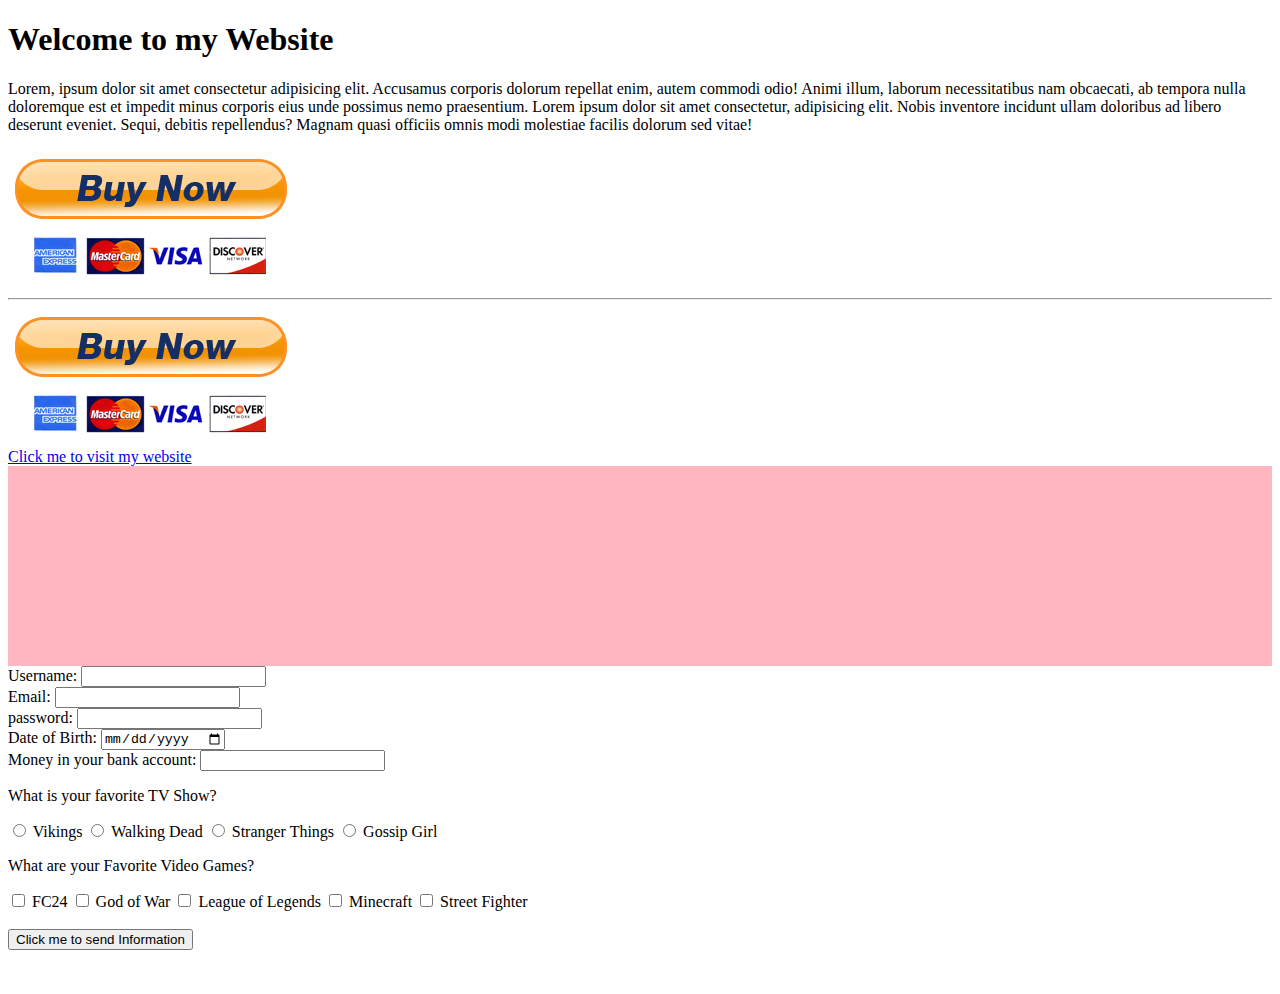
<file: Tronc Commun A/index.html>
<!DOCTYPE html>
<html lang="en">

<head>
    <meta charset="UTF-8">
    <meta name="viewport" content="width=device-width, initial-scale=1.0">
    <title>Simohamed's Website</title>
</head>

<body>
    <div>
        <h1>Welcome to my Website</h1>
        <p>Lorem, ipsum dolor sit amet consectetur adipisicing elit. Accusamus corporis dolorum repellat enim, autem
            commodi odio! Animi illum, laborum necessitatibus nam obcaecati, ab tempora nulla doloremque est et impedit minus corporis eius unde possimus nemo praesentium. Lorem ipsum dolor sit amet consectetur, adipisicing elit. Nobis inventore incidunt ullam doloribus ad libero deserunt eveniet. Sequi, debitis repellendus? Magnam quasi officiis omnis modi molestiae facilis dolorum sed vitae!
        </p>
    </div>
    <img src="./images/payme.png" alt="Paypakl">
    <hr>
    <img src="./images/payme.png" alt="Paypakl"> <br>
    <a href="http://google.com">Click me to visit my website</a>
    <div style="height: 200px; background-color: lightpink;"></div>
    <div>
        <form action="">
            <div>
                <label for="salah21">Username:</label>
                <input type="text" id="salah21" name="user">
            </div>
            <div>
                <label for="email">Email:</label>
                <input type="email" id="email" name="email">
            </div>
            <div>
                <label for="pass">password:</label>
                <input type="password" id="pass" name="pwd">
            </div>
            <div>
                <label for="dob">Date of Birth:</label>
                <input type="date" id="dob" name="date">
            </div>
            <div>
                <label for="cash">Money in your bank account:</label>
                <input type="number" id="cash" name="money">
            </div>
            

            <p>What is your favorite TV Show?</p>
            <input type="radio" id="vikings" name="tvshow">
            <label for="vikings">Vikings</label>
            <input type="radio" id="walking" name="tvshow">
            <label for="walking">Walking Dead</label>
            <input type="radio" id="stranger" name="tvshow">
            <label for="stranger">Stranger Things</label>
            <input type="radio" id="gossip" name="tvshow">
            <label for="gossip">Gossip Girl</label>

            <p>What are your Favorite Video Games?</p>
            <input type="checkbox" id="fc24" name="games">
            <label for="fc24">FC24</label>
            <input type="checkbox" id="gow" name="games">
            <label for="gow">God of War</label>
            <input type="checkbox" id="lol" name="games">
            <label for="lol">League of Legends</label>
            <input type="checkbox" id="mine" name="games">
            <label for="mine">Minecraft</label>
            <input type="checkbox" id="sf" name="games">
            <label for="sf">Street Fighter</label><br><br>
            <input type="submit" value="Click me to send Information">
        </form> <br><br>
    </div>

    <!-- Important things to keep in mind:
    - there two types of HTML elements: Block Elements vs Inline Elements:
     + Block Elmeents take 100% of the page width: div, h1, h2, h3 ..., h6, p, hr
     + Inline Elements take only the necessary space they need:  img, a, 
    -->

</body>

</html>
</file>
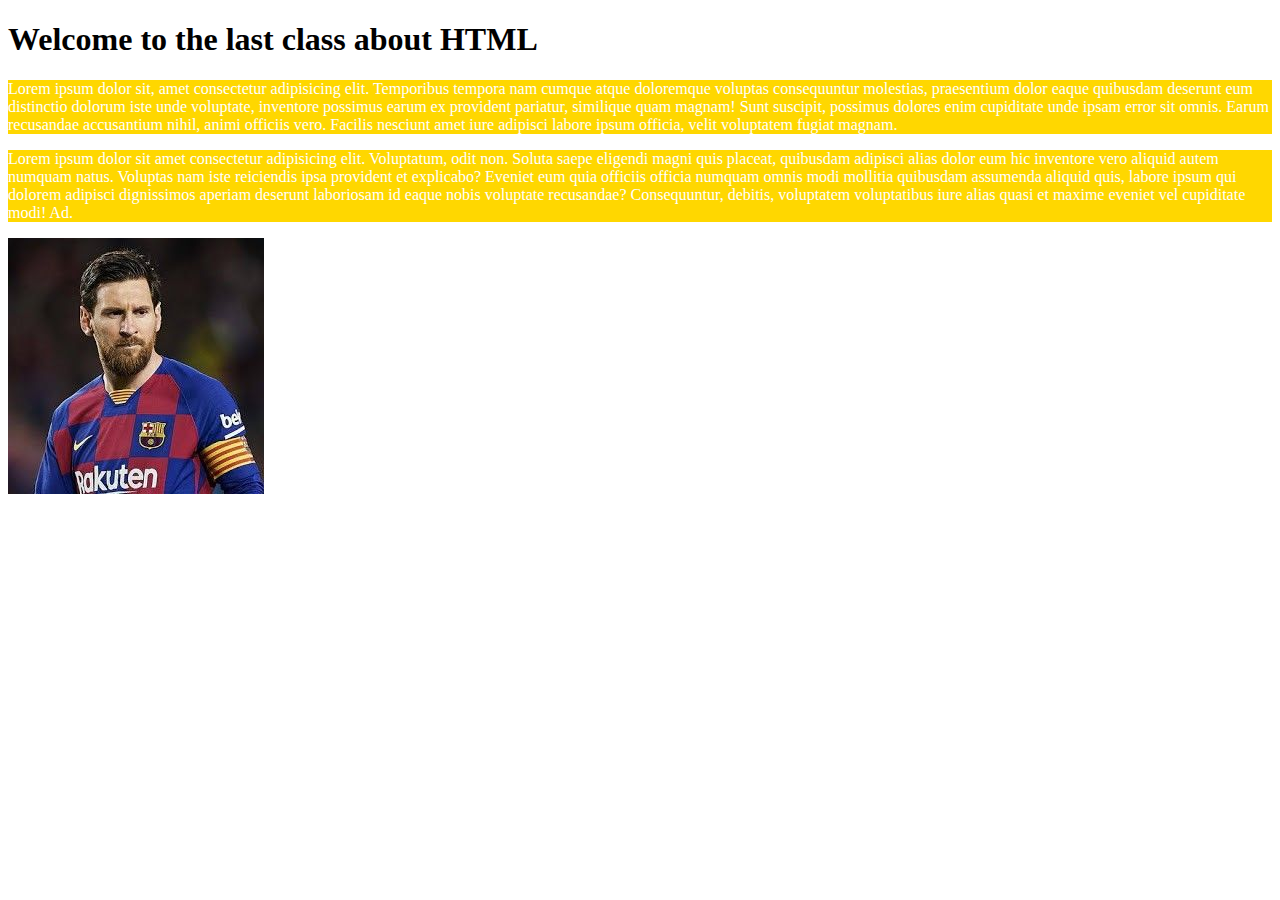
<file: Tronc Commun B/index.html>
<!DOCTYPE html>
<html lang="en">
<head>
    <meta charset="UTF-8">
    <meta name="viewport" content="width=device-width, initial-scale=1.0">
    <title>Last HTML Section</title>
    <link rel="stylesheet" href="style.css">
</head>
<body>
        <h1>Welcome to the last class about HTML</h1>
        <p>Lorem ipsum dolor sit, amet consectetur adipisicing elit. Temporibus tempora nam cumque atque doloremque voluptas consequuntur molestias, praesentium dolor eaque quibusdam deserunt eum distinctio dolorum iste unde voluptate, inventore possimus earum ex provident pariatur, similique quam magnam! Sunt suscipit, possimus dolores enim cupiditate unde ipsam error sit omnis. Earum recusandae accusantium nihil, animi officiis vero. Facilis nesciunt amet iure adipisci labore ipsum officia, velit voluptatem fugiat magnam.</p>
        <p>Lorem ipsum dolor sit amet consectetur adipisicing elit. Voluptatum, odit non. Soluta saepe eligendi magni quis placeat, quibusdam adipisci alias dolor eum hic inventore vero aliquid autem numquam natus. Voluptas nam iste reiciendis ipsa provident et explicabo? Eveniet eum quia officiis officia numquam omnis modi mollitia quibusdam assumenda aliquid quis, labore ipsum qui dolorem adipisci dignissimos aperiam deserunt laboriosam id eaque nobis voluptate recusandae? Consequuntur, debitis, voluptatem voluptatibus iure alias quasi et maxime eveniet vel cupiditate modi! Ad.</p>
        <header>
            <img src="images/messi.jpg" alt="messi's picture">
        </header>
        <!-- <img src="images/messi.jpg" alt="messi's picture"> -->

        <!-- What we have covered today:
        - Block Elements vs Inline Elements: 
        BE: div, p, br, hr
        IE: img, a, input, label

        - Semantic HTML:
        Similar to Div but adds more sense to the elements used: for example: header, aside, nav, footer, etc. -->
</body>
</html>
</file>
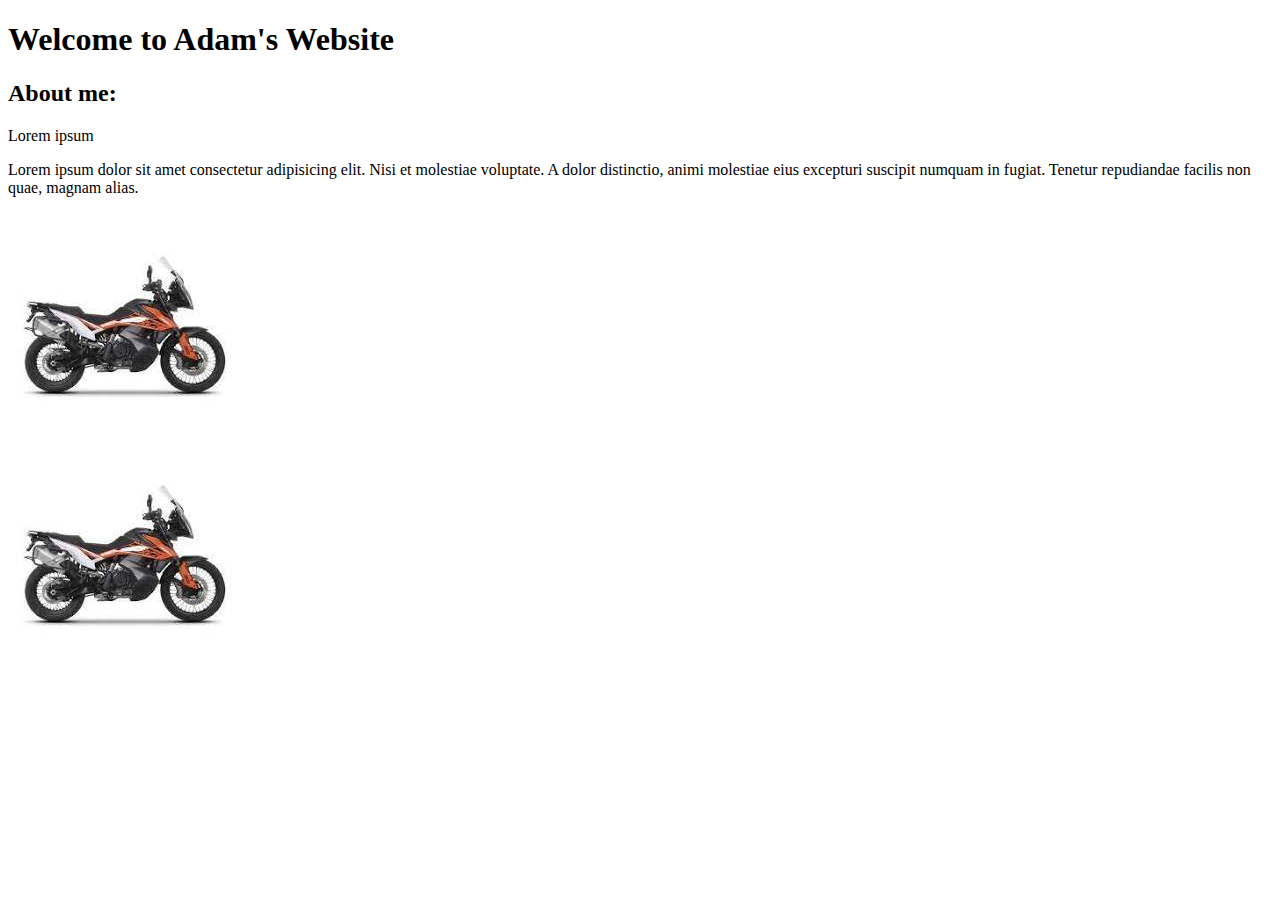
<file: Tronc Commun C/index.html>
<!DOCTYPE html>
<html lang="en">
<head>
    <meta charset="UTF-8">
    <meta name="viewport" content="width=device-width, initial-scale=1.0">
    <title>Welcome to Adam's</title>
</head>
<body>
    <h1>Welcome to Adam's Website</h1>
    <h2>About me:</h2>
    <p>Lorem ipsum </p>
    <p>Lorem ipsum dolor sit amet consectetur adipisicing elit. Nisi et molestiae voluptate. A dolor distinctio, animi molestiae eius excepturi suscipit numquam in fugiat. Tenetur repudiandae facilis non quae, magnam alias.</p>
    <div>
        <img src="images/ktm.jpeg" alt="KTM Image">
    </div>
    <img src="images/ktm.jpeg" alt="KTM Image">
    <!-- <a href="https://facebook.com" target="_blank">Visit my Website you awesome people</a> -->
    <!-- <form>
        <label for="mood1">How are you today Malak?</label>
        <input type="text" id="mood1" name="mood"> <br><br>
        <label for="age">How old are you Malak?</label>
        <input type="number" id="age" name="age"> <br><br>
        <label for="pass">Give me your password</label>
        <input type="password" id="pass" name="pass"> <br><br>
        
        <p>What is your favorite Tv Show?</p>
        <input type="radio" id="himym" name="himym">
        <label for="himym">How I met your mother</label> <br>
        <input type="radio" id="gg" name="himym">
        <label for="gg">Gossip Girls</label> <br>
        <input type="radio" id="wd" name="himym">
        <label for="wd">Walking Dead</label> <br>
        <input type="radio" id="bbt" name="himym">
        <label for="bbt">Big Bang Theory</label> <br>
        <hr>
        <p>What are your favorite Tv Shows?</p>
        <input type="checkbox" id="himym" name="himym">
        <label for="himym">How I met your mother</label> <br>
        <input type="checkbox" id="gg" name="himym">
        <label for="gg">Gossip Girls</label> <br>
        <input type="checkbox" id="wd" name="himym">
        <label for="wd">Walking Dead</label> <br>
        <input type="checkbox" id="bbt" name="himym">
        <label for="bbt">Big Bang Theory</label> <br> <br>

        <input type="submit" value="Send me your information">
    </form> -->
    
    <!-- For your revision
    - Elements that don't have a closing tag: br, img, input, hr
    - Input types: text ok, password ok, date, submit ok, email, number ok , button ok, radio , checkbox
    - There are two types of Elements:
     + Block Elements: h1, h2, h3 ..., h6, p, div,
     + Inline Elements: img
    -->

    
</body>
</html>
</file>
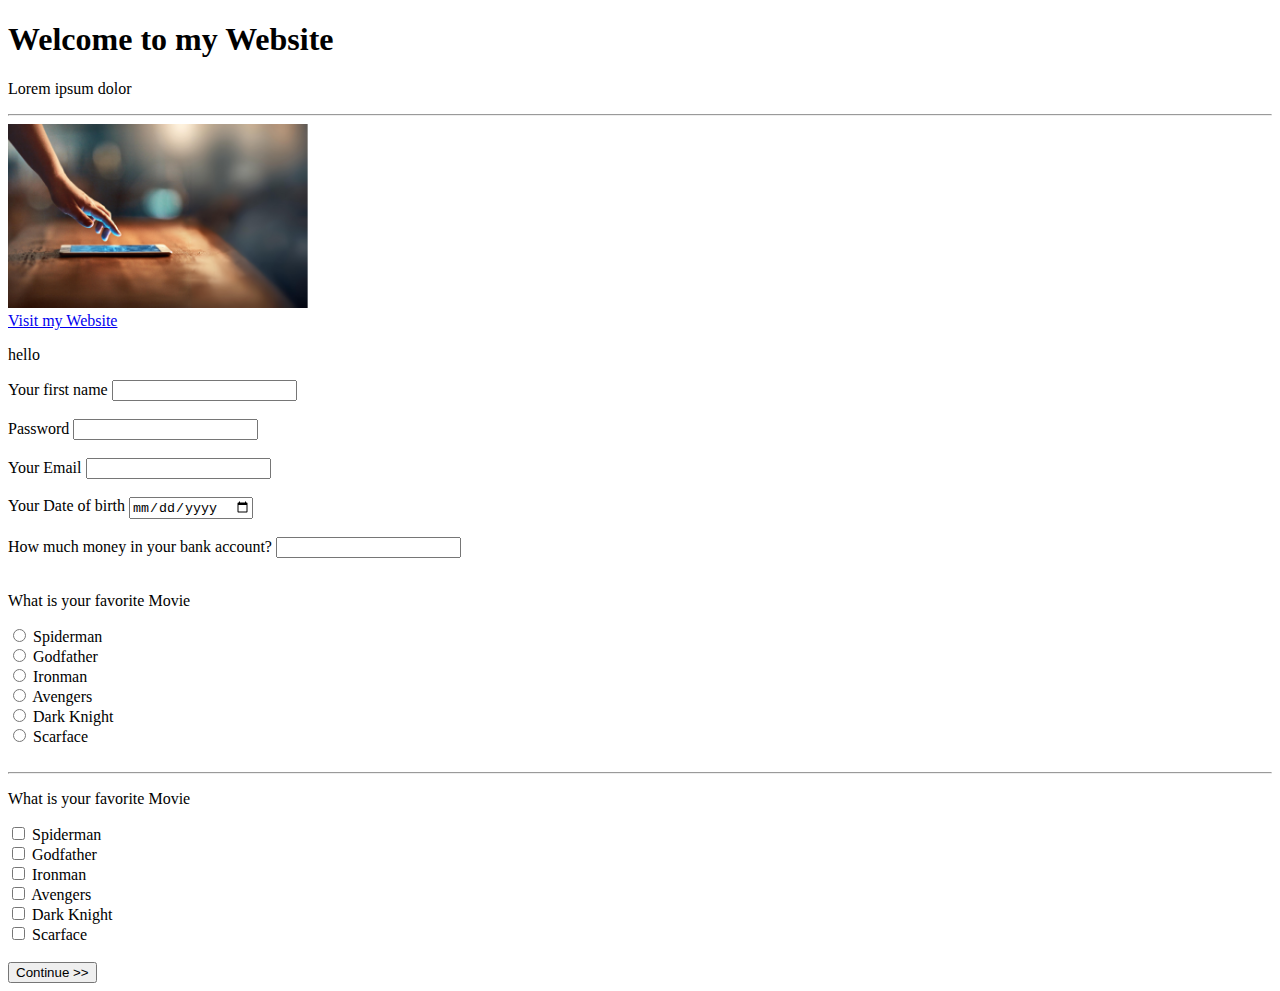
<file: Tronc Commun D/index.html>
<!DOCTYPE html>
<html lang="en">
<head>
    <meta charset="UTF-8">
    <meta name="viewport" content="width=device-width, initial-scale=1.0">
    <title>Rania's Website</title>
</head>
<body>
    <h1>Welcome to my Website</h1>
    <p>Lorem ipsum dolor
    </p>
    <hr>
    <img src="./images/bg1.png" alt="another image" width="300px">
    <br>
    <a href="https://google.com">Visit my Website</a>
    <p>hello</p>
    <!-- <img src="images/jordan.jpeg" alt="jordan picture"><br>
    <a href="https://google.com" target="_blank">Click here</a> -->
    <form>
        <label for="fname">Your first name</label>
        <input type="text" id="fname" name="firstname"><br><br>
        <label for="lname">Password</label>
        <input type="password" id="lname" name="lastname" required><br><br>
        <label for="email">Your Email</label>
        <input type="email" id="email" name="youremail" required><br><br>
        <label for="dob">Your Date of birth</label>
        <input type="date" id="dob" name="dob" required><br><br>
        <label for="money">How much money in your bank account?</label>
        <input type="email" id="money" name="money"> <br><br>
        <p>What is your favorite Movie</p>
        <input type="radio" id="spider" name="movie">
        <label for="spider">Spiderman</label> <br>
        <input type="radio" id="godf" name="movie">
        <label for="godf">Godfather</label> <br>
        <input type="radio" id="iron" name="movie">
        <label for="iron">Ironman</label> <br>
        <input type="radio" id="aveng" name="movie">
        <label for="aveng">Avengers</label> <br>
        <input type="radio" id="knight" name="movie">
        <label for="knight">Dark Knight</label> <br>
        <input type="radio" id="scar" name="movie">
        <label for="scar">Scarface</label> <br> <br>
        <hr>
        <p>What is your favorite Movie</p>
        <input type="checkbox" id="spider" name="movie">
        <label for="spider">Spiderman</label> <br>
        <input type="checkbox" id="godf" name="movie">
        <label for="godf">Godfather</label> <br>
        <input type="checkbox" id="iron" name="movie">
        <label for="iron">Ironman</label> <br>
        <input type="checkbox" id="aveng" name="movie">
        <label for="aveng">Avengers</label> <br>
        <input type="checkbox" id="knight" name="movie">
        <label for="knight">Dark Knight</label> <br>
        <input type="checkbox" id="scar" name="movie">
        <label for="scar">Scarface</label> <br> <br>
        <input type="submit" value="Continue >>">
    </form>

    <!-- For your revision:
    - Elements with no closing tags: img, br, input, hr 
    - Input types: text, password, email, date, number, submit, radio, checkbox , button
    - Very important: in radio and checkbox, we need to have the same name across all inputs
    - Block Elements vs Inline Element:
     + Block Elements: h1, h2, h3 ...., h6 , p, hr, 
     + inline Elements: img, a, br
     + br is an exceptional tag that is invisible but still takes full width.

     Still need to cover DIV together
    -->

</body>
</html>
</file>
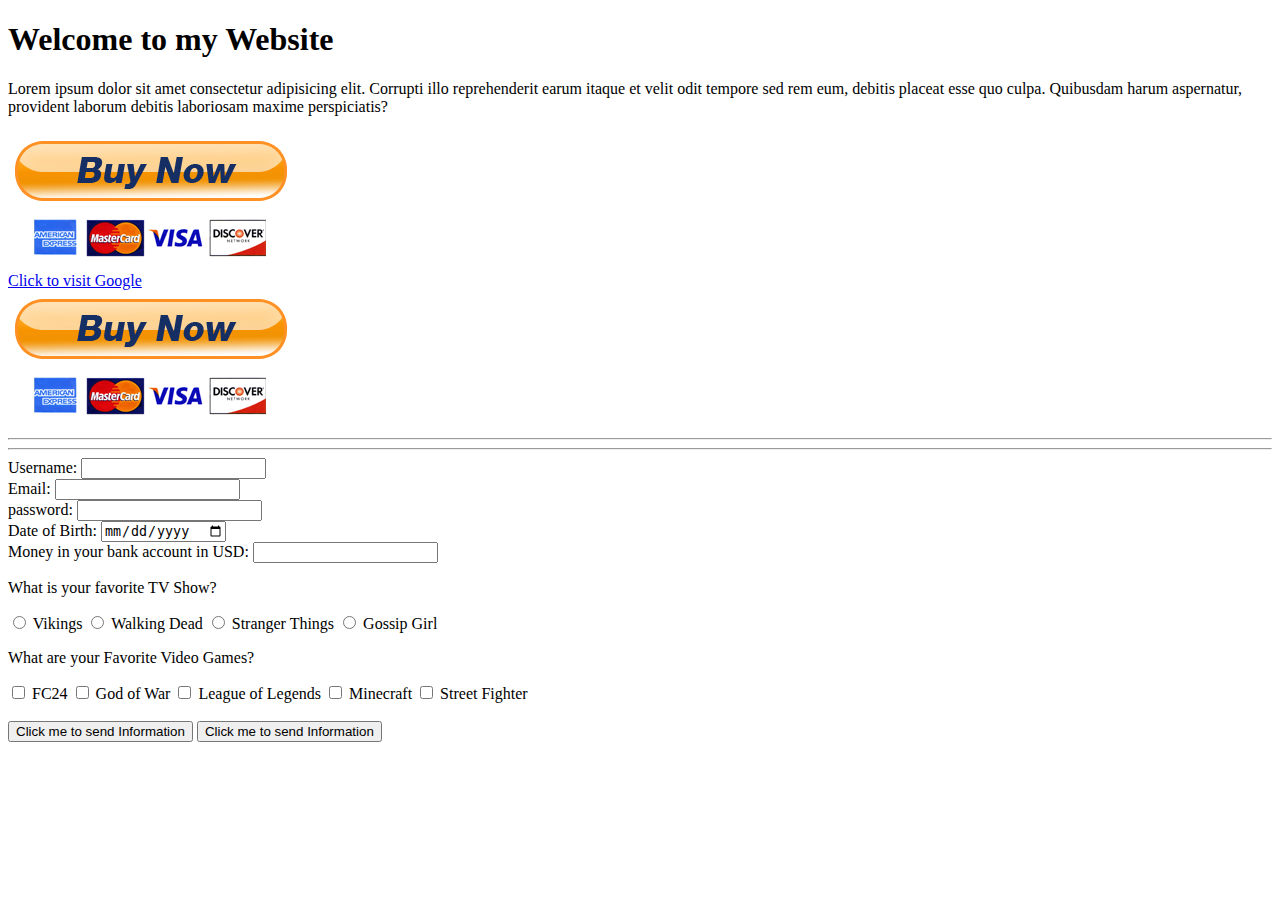
<file: Tronc Commun E/index.html>
<!DOCTYPE html>
<html lang="en">

<head>
    <meta charset="UTF-8">
    <meta name="viewport" content="width=device-width, initial-scale=1.0">
    <title>Lina Website</title>
</head>

<body>
    <h1>Welcome to my Website</h1>
    <p>Lorem ipsum dolor sit amet consectetur adipisicing elit. Corrupti illo reprehenderit earum itaque et velit odit
        tempore sed rem eum, debitis placeat esse quo culpa. Quibusdam harum aspernatur, provident laborum debitis
        laboriosam maxime perspiciatis?</p>
    <div>
        <img src="./images/payme.png" alt="">
    </div>
    <div>
        <a href="https://google.com">Click to visit Google</a>
    </div>
    <img src="./images/payme.png" alt="">
    <hr>
    <hr>
    <form action="">
        <div>
            <label for="salah21">Username:</label>
            <input type="text" id="salah21" name="user">
        </div>
        <div>
            <label for="email">Email:</label>
            <input type="email" id="email" name="email">
        </div>
        <div>
            <label for="pass">password:</label>
            <input type="password" id="pass" name="pwd">
        </div>
        
        <div>
            <label for="dob">Date of Birth:</label>
            <input type="date" id="dob" name="date">
        </div>
        <div>
            <label for="cash">Money in your bank account in USD:</label>
            <input type="number" id="cash" name="money">
        </div>
        

        <p>What is your favorite TV Show?</p>
        <input type="radio" id="vikings" name="tvshow">
        <label for="vikings">Vikings</label>
        <input type="radio" id="walking" name="tvshow">
        <label for="walking">Walking Dead</label>
        <input type="radio" id="stranger" name="tvshow">
        <label for="stranger">Stranger Things</label>
        <input type="radio" id="gossip" name="tvshow">
        <label for="gossip">Gossip Girl</label>

        <p>What are your Favorite Video Games?</p>
        <input type="checkbox" id="fc24" name="games">
        <label for="fc24">FC24</label>
        <input type="checkbox" id="gow" name="games">
        <label for="gow">God of War</label>
        <input type="checkbox" id="lol" name="games">
        <label for="lol">League of Legends</label>
        <input type="checkbox" id="mine" name="games">
        <label for="mine">Minecraft</label>
        <input type="checkbox" id="sf" name="games">
        <label for="sf">Street Fighter</label><br><br>
        <input type="submit" value="Click me to send Information">
        <input type="button" value="Click me to send Information">
    </form> <br><br>
    <!-- 
    Things important to keep in mind for 14/12/23's Lecture:
    There are two type of Elements: Block vs Inline:
        + Block Elements take 100% of the window's width: h1, h2, h3...h6, p, hr, div
        + Inline Elements take the space needed only: img, a, input, label, br
    Types of Inputs: text, password, email, number, date, submit, radio, checkbox, button
    
    -->
</body>

</html>
</file>
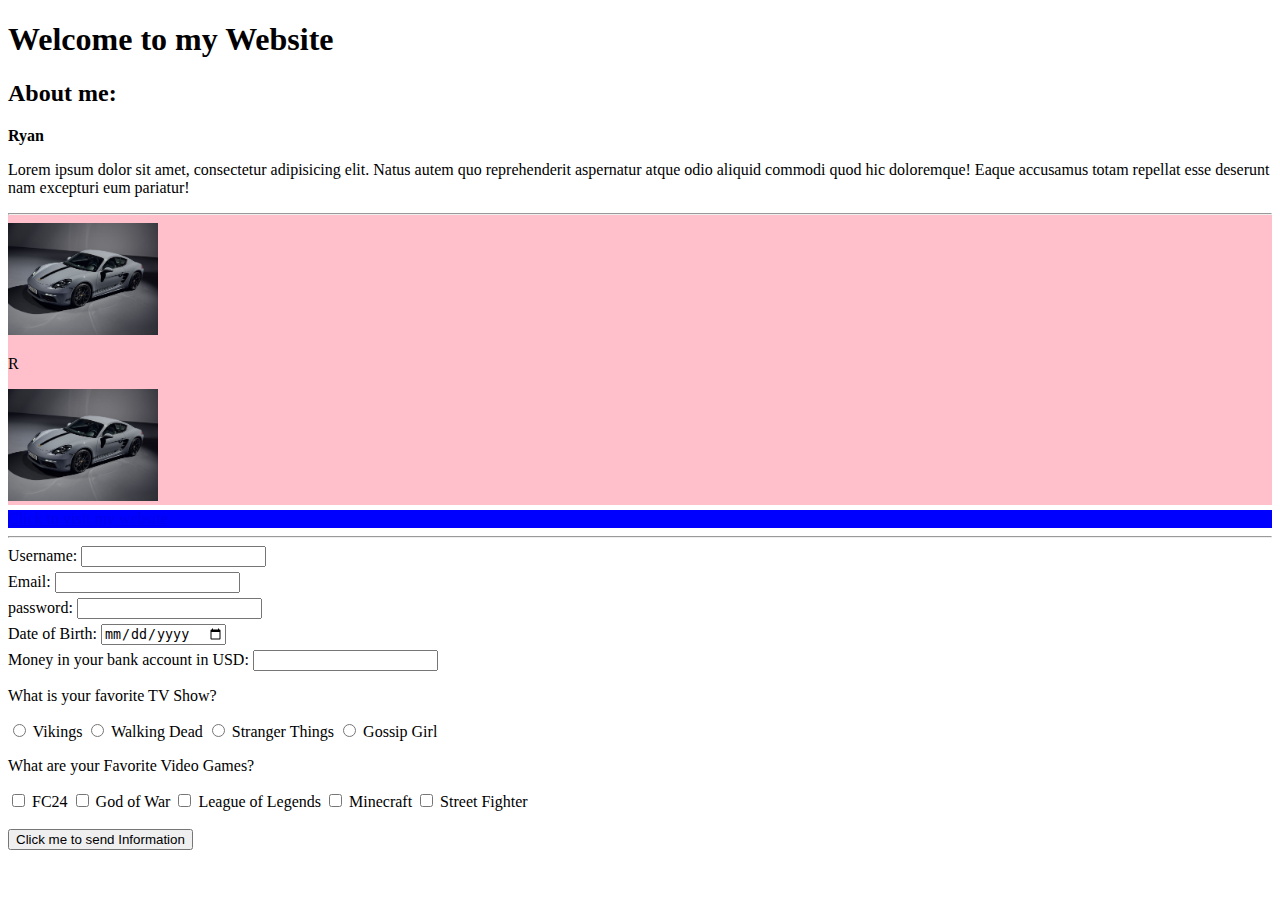
<file: Tronc Commun F/index.html>
<!DOCTYPE html>
<html>
<head>
    <meta charset="UTF-8">
    <meta name="viewport" content="width=device-width, initial-scale=1.0">
    <title>Mohamed Ali's Website</title>
    <style>
        div{ margin-bottom: 5px;}
    </style>
</head>
<body>
    <h1>Welcome to my Website</h1>
    <h2>About me:</h2>
    <b>Ryan</b>
    <p>Lorem ipsum dolor sit amet, consectetur adipisicing elit. Natus autem quo reprehenderit aspernatur atque odio aliquid commodi quod hic doloremque! Eaque accusamus totam repellat esse deserunt nam excepturi eum pariatur!</p>
    <div style="background-color: pink;">
        <hr>
        <img src="./images/porsche-image.jpg" alt="" width="150px">
        <p>R</p>
        <img src="./images/porsche-image.jpg" alt="" width="150px">
    </div> 
    <div style="background-color: blue;">
        <a href="https://google.com">Click to visit my website</a>
    </div>
    <hr>


    <!-- 
        Important things to keep in mind:
        - 4 Tags that we open and never close: br, hr, img, input
        - Types of inputs covered in this class: text, email, password, number, date, radio, checkbox
        - There are two types of Elements: Block vs Inline
            + Block Elements take 100% of the page width: h1, h2, h3, ...h6, p, hr, div
            + Inline Elements occupy only the space needed: img, a (anchor tag), input, label, br
    -->



    <!-- In Radio, always have the same value in name otherwise it will not work -->
    <form action="">
        <div>
            <label for="un">Username:</label>
            <input type="text" id="un" name="user">
        </div>
        <div>
            <label for="email">Email:</label>
            <input type="email" id="email" name="email">
        </div>
        <div>
            <label for="pass">password:</label>
            <input type="password" id="pass" name="pwd">
        </div>
        <div>
            <label for="dob">Date of Birth:</label>
            <input type="date" id="dob" name="date">
        </div>
        <div>
            <label for="cash">Money in your bank account in USD:</label>
            <input type="number" id="cash" name="money">
        </div>
        
        
        

        <p>What is your favorite TV Show?</p>
        <input type="radio" id="vikings" name="122">
        <label for="vikings">Vikings</label>
        <input type="radio" id="walking" name="122">
        <label for="walking">Walking Dead</label>
        <input type="radio" id="stranger" name="122">
        <label for="stranger">Stranger Things</label>
        <input type="radio" id="gossip" name="122">
        <label for="gossip">Gossip Girl</label>

        <p>What are your Favorite Video Games?</p>
        <input type="checkbox" id="fc24" name="games">
        <label for="fc24">FC24</label>
        <input type="checkbox" id="gow" name="games">
        <label for="gow">God of War</label>
        <input type="checkbox" id="lol" name="games">
        <label for="lol">League of Legends</label>
        <input type="checkbox" id="mine" name="games">
        <label for="mine">Minecraft</label>
        <input type="checkbox" id="sf" name="games">
        <label for="sf">Street Fighter</label><br><br>

        <!-- Two type of buttons possible: type =submit and type equals button. But in this class always use type submit -->
        
        <input type="submit" value="Click me to send Information">
    </form>
    
</body>
</html>
</file>
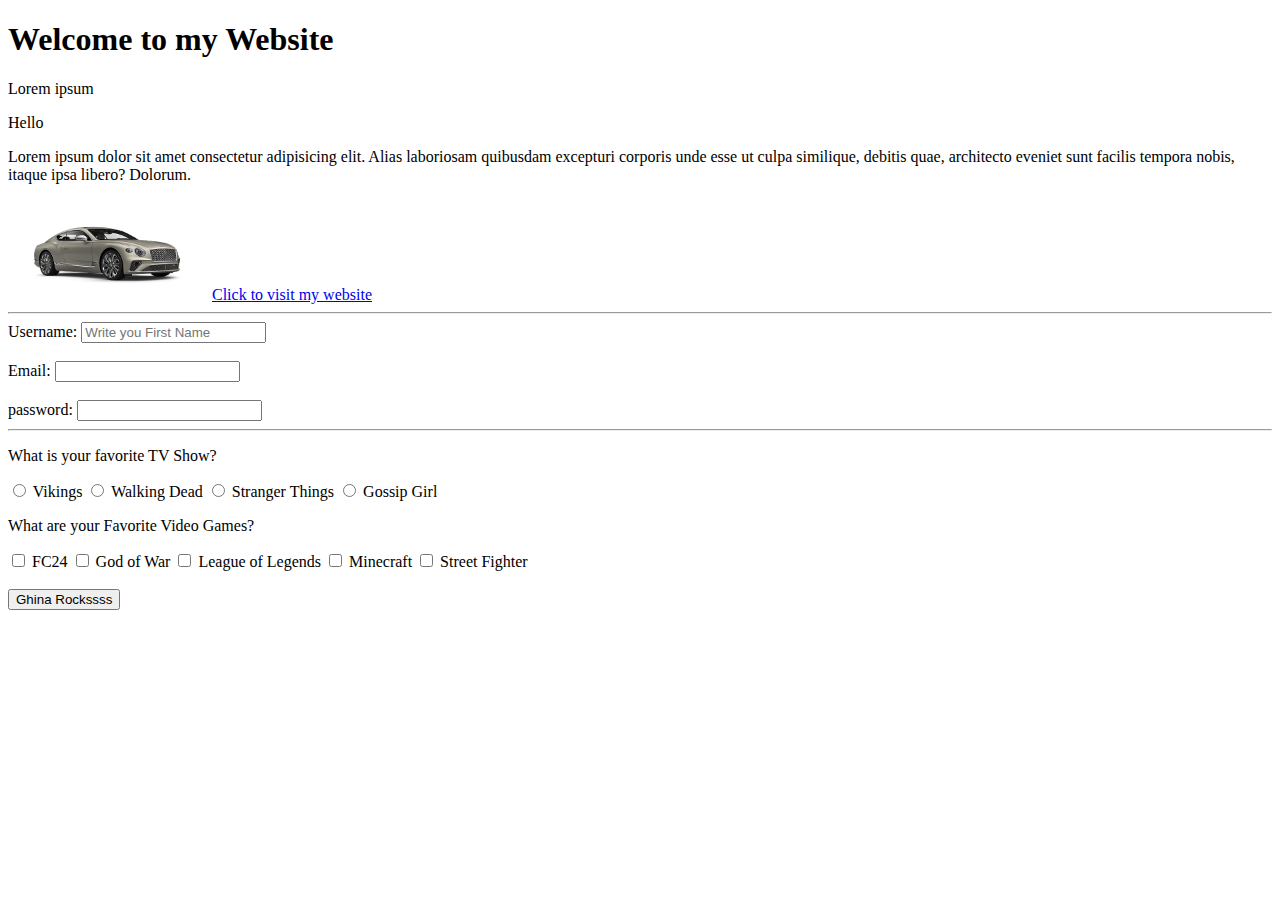
<file: Tronc Commun H/index.html>
<!DOCTYPE html>
<html lang="en">
<head>
    <meta charset="UTF-8">
    <meta name="viewport" content="width=device-width, initial-scale=1.0">
    <title>Adam's Website</title>
</head>
<body>
    <h1>Welcome to my Website</h1>
    <p>Lorem ipsum</p>
    <p>Hello</p>
    <p>Lorem ipsum dolor sit amet consectetur adipisicing elit. Alias laboriosam quibusdam excepturi corporis unde esse ut culpa similique, debitis quae, architecto eveniet sunt facilis tempora nobis, itaque ipsa libero? Dolorum.</p>
    
    <div>
        <img src="./images/bentley.png" alt="" width="200px">
        <a href="http://google.com">Click to visit my website</a>
    </div>


    <!-- 4 types of tag names that we open and never close: br hr img & input -->
   
    <!-- <a href="https://google.com"><img src="images/bentley.png" alt="bentley image" width="300"></a> -->
    <form action="">
        <!-- To add a mandatory field, you need to add the attribute required as shown below -->
        <hr>
        <div>
            <label for="rabia">Username:</label>
            <input type="text" id="rabia" name="user" placeholder="Write you First Name" required>
        </div>
        <br>
        <div>
            <label for="email">Email:</label>
            <input type="email" id="email" name="email">
        </div>
        <br>
        <div>
            <label for="pass">password:</label>
            <input type="password" id="pass" name="pwd">
        </div>
        
        <hr>

        <!-- IT VERY IMPORTANT TO KEEP IN MIND THAT IN RADIO, IF YOU WANT TO HAVE ONE SINGLE OPTION, YOU NEED TO SPECIFY THE SAME NAME IN EVERY RADIO OPTION -->
        <p>What is your favorite TV Show?</p>
        <input type="radio" id="vikings" name="tvshow">
        <label for="vikings">Vikings</label>
        <input type="radio" id="walking" name="tvshow">
        <label for="walking">Walking Dead</label>
        <input type="radio" id="stranger" name="tvshow">
        <label for="stranger">Stranger Things</label>
        <input type="radio" id="gossip" name="tvshow">
        <label for="gossip">Gossip Girl</label>

        <p>What are your Favorite Video Games?</p>
        <input type="checkbox" id="fc24" name="games">
        <label for="fc24">FC24</label>
        <input type="checkbox" id="gow" name="games">
        <label for="gow">God of War</label>
        <input type="checkbox" id="lol" name="games">
        <label for="lol">League of Legends</label>
        <input type="checkbox" id="mine" name="games">
        <label for="mine">Minecraft</label>
        <input type="checkbox" id="sf" name="games">
        <label for="sf">Street Fighter</label><br><br>
        
        <input type="submit" value="Ghina Rockssss">

        <!--
            - Elements that we open but don't close: img, br, input, hr,
            - Different Input types: text, password, email, date, number, checkbox, radio
            - There are two types of Elements: Block vs Inline Elements:
                + Block Elements take 100% of the page width: div, h1, h2, h3 ...h6, p, hr
                + Inline Elements take the space needed only: img, a (anchor tag), input, label
        -->
        
    </form> 
</body>
</html>
</file>
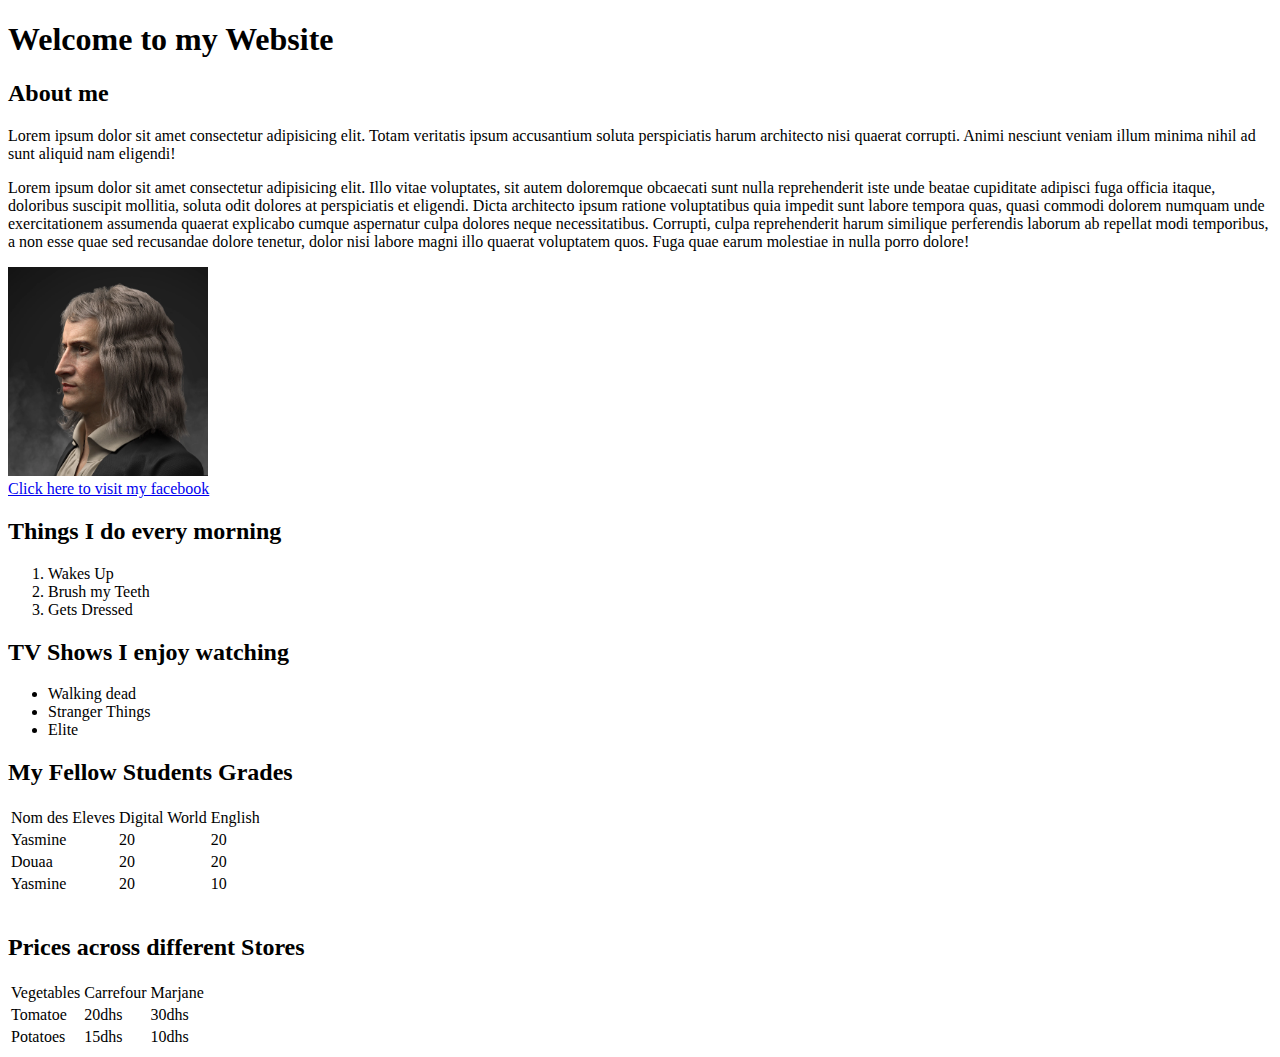
<file: Tronc Commun A/Introduction to HTML.html>
<!DOCTYPE html>
<html lang="en">
<head>
    <title>Yasmine's Website</title>
</head>
<body>
    <h1>Welcome to my Website</h1>
    <h2>About me</h2>
    <p>Lorem ipsum dolor sit amet consectetur adipisicing elit. Totam veritatis ipsum accusantium soluta perspiciatis harum architecto nisi quaerat corrupti. Animi nesciunt veniam illum minima nihil ad sunt aliquid nam eligendi!</p>
    <p>Lorem ipsum dolor sit amet consectetur adipisicing elit. Illo vitae voluptates, sit autem doloremque obcaecati sunt nulla reprehenderit iste unde beatae cupiditate adipisci fuga officia itaque, doloribus suscipit mollitia, soluta odit dolores at perspiciatis et eligendi. Dicta architecto ipsum ratione voluptatibus quia impedit sunt labore tempora quas, quasi commodi dolorem numquam unde exercitationem assumenda quaerat explicabo cumque aspernatur culpa dolores neque necessitatibus. Corrupti, culpa reprehenderit harum similique perferendis laborum ab repellat modi temporibus, a non esse quae sed recusandae dolore tenetur, dolor nisi labore magni illo quaerat voluptatem quos. Fuga quae earum molestiae in nulla porro dolore!</p>
    <img src="images/newton.webp" alt="Portrait of Newton" width="200">
    <br>
    <a href="https://facebook.com" target="_blank">Click here to visit my facebook</a>
    <h2>Things I do every morning</h2>
   <!-- This is a section about what I do everymorning -->
    <ol>
        <li>Wakes Up</li>
        <li>Brush my Teeth</li>
        <li>Gets Dressed</li>
    </ol>
    <h2>TV Shows I enjoy watching</h2>
    <ul>
       <li>Walking dead</li> 
       <li>Stranger Things</li>
       <li>Elite</li>
    </ul>
    <h2>My Fellow Students Grades</h2>
    <table>
        <tr>
            <td>Nom des Eleves</td>
            <td>Digital World</td>
            <td>English</td>
        </tr>
        <tr>
            <td>Yasmine</td>
            <td>20</td>
            <td>20</td>
        </tr>
        <tr>
            <td>Douaa</td>
            <td>20</td>
            <td>20</td>
        </tr>
        <tr>
            <td>Yasmine</td>
            <td>20</td>
            <td>10</td>
        </tr>
    </table>
    <br>
    <h2>Prices across different Stores</h2>
    <table>
        <tr>
            <td>Vegetables</td>
            <td>Carrefour</td>
            <td>Marjane</td>
        </tr>
        <tr>
            <td>Tomatoe</td>
            <td>20dhs</td>
            <td>30dhs</td>
        </tr>
        <tr>
            <td>Potatoes</td>
            <td>15dhs</td>
            <td>10dhs</td>
        </tr>
    </table>
</body>
</html>
</file>
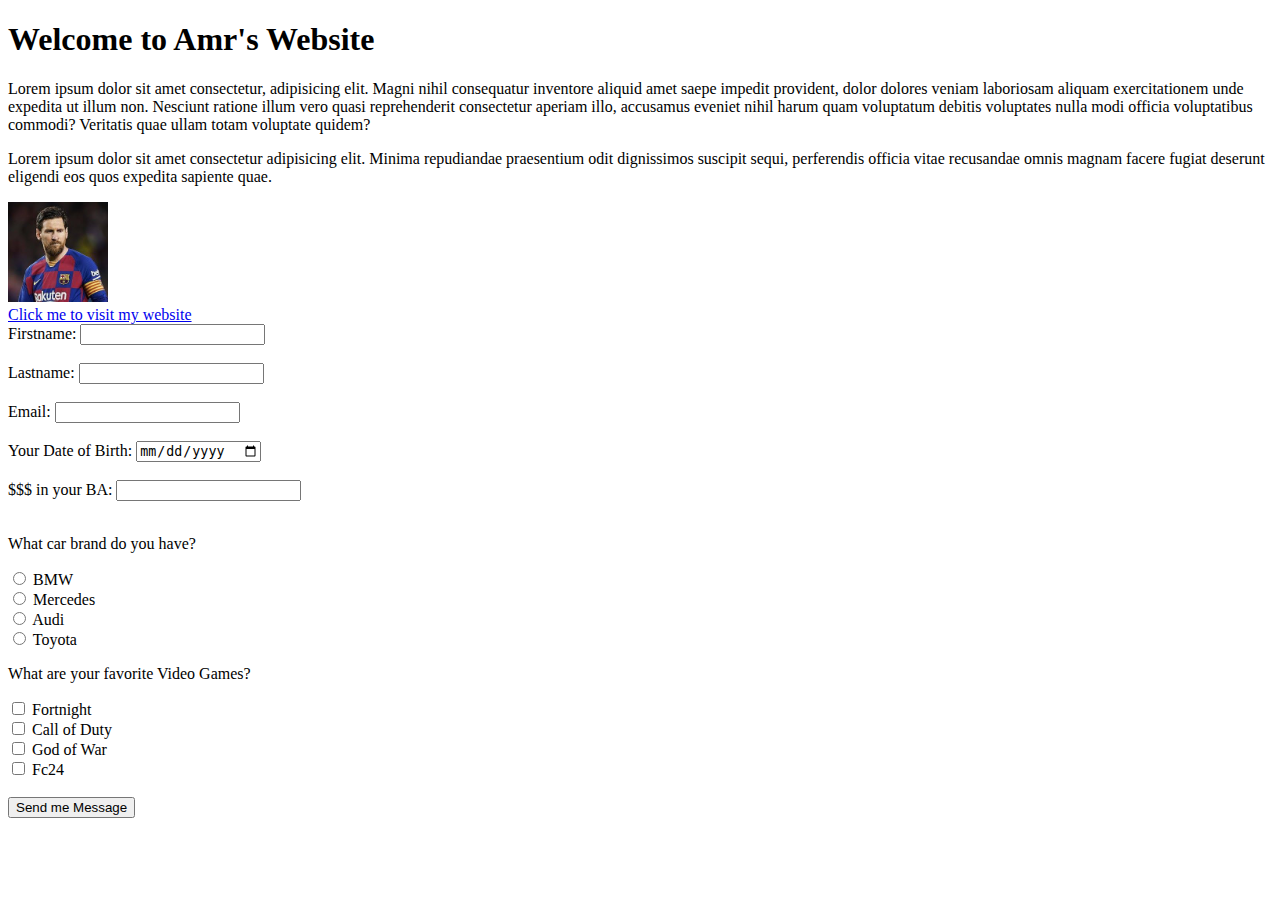
<file: Tronc Commun B/HTML Section 2.html>
<!DOCTYPE html>
<html lang="en">

<head>
    <meta charset="UTF-8">
    <meta name="viewport" content="width=device-width, initial-scale=1.0">
    <title>Part 2 of Learning HTML</title>
</head>

<body>
    <div>
        <h1>Welcome to Amr's Website</h1>
        <p>Lorem ipsum dolor sit amet consectetur, adipisicing elit. Magni nihil consequatur inventore aliquid amet
            saepe impedit provident, dolor dolores veniam laboriosam aliquam exercitationem unde expedita ut illum non.
            Nesciunt ratione illum vero quasi reprehenderit consectetur aperiam illo, accusamus eveniet nihil harum quam
            voluptatum debitis voluptates nulla modi officia voluptatibus commodi? Veritatis quae ullam totam voluptate
            quidem?</p>
        <p>Lorem ipsum dolor sit amet consectetur adipisicing elit. Minima repudiandae praesentium odit dignissimos
            suscipit sequi, perferendis officia vitae recusandae omnis magnam facere fugiat deserunt eligendi eos quos
            expedita sapiente quae.</p>
        <img src="./images/messi.jpg" alt="Messi's Picture" width="100px"><br>
        <a href="https://facebook.com" target="_blank">Click me to visit my website</a>
        <div>
            <form action="">
                <label for="firstname">Firstname:</label>
                <input type="text" id="firstname" name="yourfirstname" required> <br><br>
                <label for="lastname">Lastname: </label>
                <input type="text" id="lastname" name="yourlastname" required> <br><br>
                <label for="email">Email:</label>
                <input type="email" id="email" name="youremail" required> <br><br>
                <label for="dateofbirth">Your Date of Birth:</label>
                <input type="date" id="dateofbirth" name="yourdob" required> <br><br>
                <label for="money">$$$ in your BA:</label>
                <input type="number" id="money" required name="yourmoney"><br><br>


                <p>What car brand do you have?</p>
                <input type="radio" id="bmw" name="car_brand">
                <label for="bmw">BMW</label><br>
                <input type="radio" id="mercedes" name="car_brand">
                <label for="mercedes">Mercedes</label><br>
                <input type="radio" id="audi" name="car_brand">
                <label for="audi">Audi</label><br>
                <input type="radio" id="toyota" name="car_brand">
                <label for="toyota">Toyota</label><br>
                
                <p>What are your favorite Video Games?</p>
                <input type="checkbox" id="fortnight" name="fortnight" required>
                <label for="fortnight">Fortnight</label><br>
                <input type="checkbox" id="cod" name="fortnight" required>
                <label for="cod">Call of Duty</label><br>
                <input type="checkbox" id="gow" name="fortnight" required>
                <label for="gow">God of War</label><br>
                <input type="checkbox" id="fc" name="fortnight" required>
                <label for="fc">Fc24</label><br><br>
                <input type="button" value="Send me Message">
                
            </form>
        </div>
        
    </div>
</body>

</html>
</file>
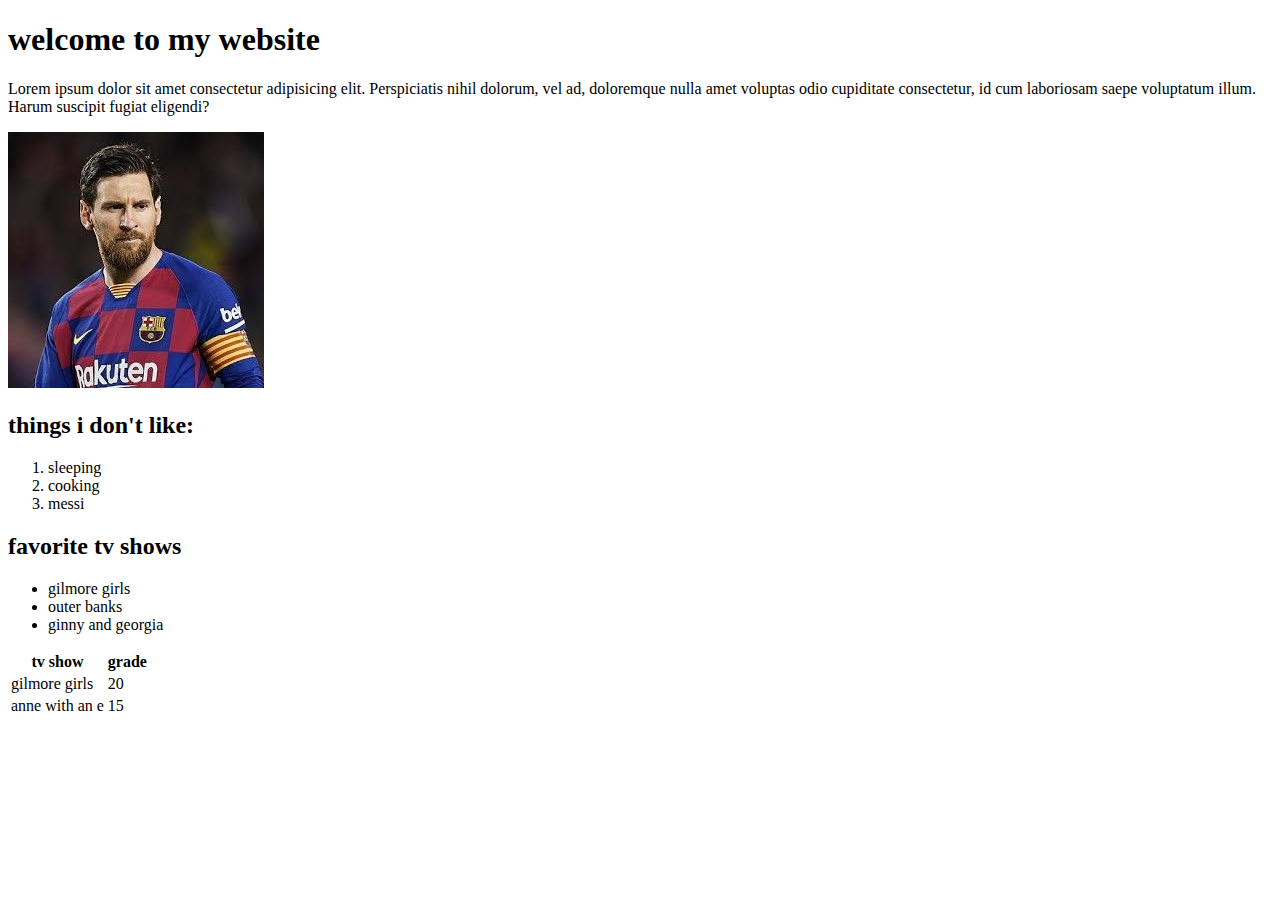
<file: Tronc Commun B/Introduction to HTML.html>
<!DOCTYPE html>
<html lang="en">
<head>
    <title>sabrines website
    </title>
</head>
<body>
    <h1>welcome to my website</h1>
    <p>Lorem ipsum dolor sit amet consectetur adipisicing elit. Perspiciatis nihil dolorum, vel ad, doloremque nulla amet voluptas odio cupiditate consectetur, id cum laboriosam saepe voluptatum illum. Harum suscipit fugiat eligendi?</p>
    <a href="https://google.com"><img src="images/messi.jpg" alt="a messi piocture"></a>
  <h2>things i don't like:</h2>
    <ol>
        <li>sleeping</li>
        <li>cooking</li>
        <li>messi</li>
    </ol>
    <h2>favorite tv shows</h2>
<ul>
    <li>gilmore girls</li>
    <li>outer banks</li>
    <li>ginny and georgia</li>
</ul>
<table>
    <tr>
        <th>tv show</th>
        <th>grade</th>
    </tr>
    <tr>
        <td>gilmore girls</td>
        <td>20</td>
    </tr>
    <tr>
        <td>anne with an e </td>
        <td> 15</td>
    </tr>
    
</table>
</body>
</html>
</file>
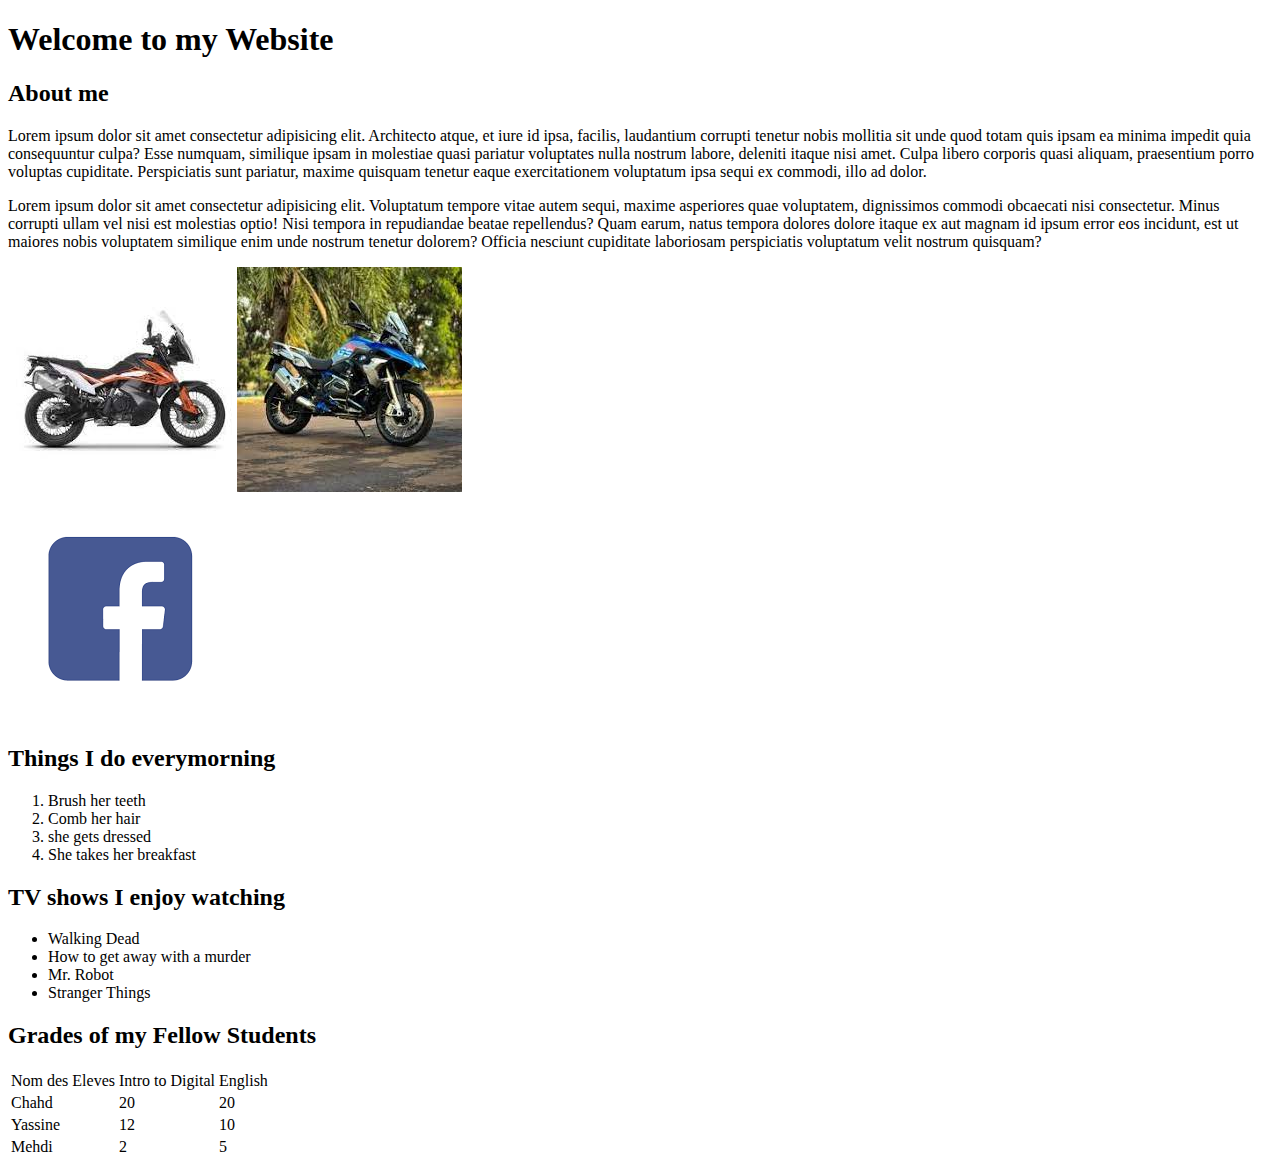
<file: Tronc Commun C/introduction to html.html>
<!DOCTYPE html>
<html >
<head>
    <title>Rita's Website</title>
</head>
<body>
    <h1>Welcome to my Website</h1>
    <h2>About me</h2>
    <p>Lorem ipsum dolor sit amet consectetur adipisicing elit. Architecto atque, et iure id ipsa, facilis, laudantium corrupti tenetur nobis mollitia sit unde quod totam quis ipsam ea minima impedit quia consequuntur culpa? Esse numquam, similique ipsam in molestiae quasi pariatur voluptates nulla nostrum labore, deleniti itaque nisi amet. Culpa libero corporis quasi aliquam, praesentium porro voluptas cupiditate. Perspiciatis sunt pariatur, maxime quisquam tenetur eaque exercitationem voluptatum ipsa sequi ex commodi, illo ad dolor.</p>
    <p>Lorem ipsum dolor sit amet consectetur adipisicing elit. Voluptatum tempore vitae autem sequi, maxime asperiores quae voluptatem, dignissimos commodi obcaecati nisi consectetur. Minus corrupti ullam vel nisi est molestias optio! Nisi tempora in repudiandae beatae repellendus? Quam earum, natus tempora dolores dolore itaque ex aut magnam id ipsum error eos incidunt, est ut maiores nobis voluptatem similique enim unde nostrum tenetur dolorem? Officia nesciunt cupiditate laboriosam perspiciatis voluptatum velit nostrum quisquam?</p>
    <img src="images/ktm.jpeg" alt="KTM Image">
    <img src="images/gs1200.jpeg" alt="GS1200 Image">
    <br>
    <a href="https://facebook.com/sendidach" target="_blank"><img src="images/facebookbutton.png" alt="Facebook icon"></a>
    <h2>Things I do everymorning</h2>
    <ol>
        <li>Brush her teeth</li>
        <li>Comb her hair</li>
        <li>she gets dressed</li>
        <li>She takes her breakfast</li>
    </ol>
    <h2>TV shows I enjoy watching</h2>
    <ul>
        <li>Walking Dead</li>
        <li>How to get away with a murder</li>
        <li>Mr. Robot</li>
        <li>Stranger Things</li>
    </ul>
    <!--Here I will put the grades given to me by Teacher Fouzia-->
    <h2>Grades of my Fellow Students</h2>
    <!--yassine: Je ne siuis pas ure des notes, vérifiees avec Mme Sanaa-->
    <table>
        <tr>
            <td>Nom des Eleves</td>
            <td>Intro to Digital</td>
            <td>English</td>
        </tr>
        <tr>
            <td>Chahd</td>
            <td>20</td>
            <td>20</td>
        </tr>
        <tr>
            <td>Yassine</td>
            <td>12</td>
            <td>10</td>
        </tr>
        <tr>
            <td>Mehdi</td>
            <td>2</td>
            <td>5</td>
        </tr>
    </table> 

</body>
</html>
</file>
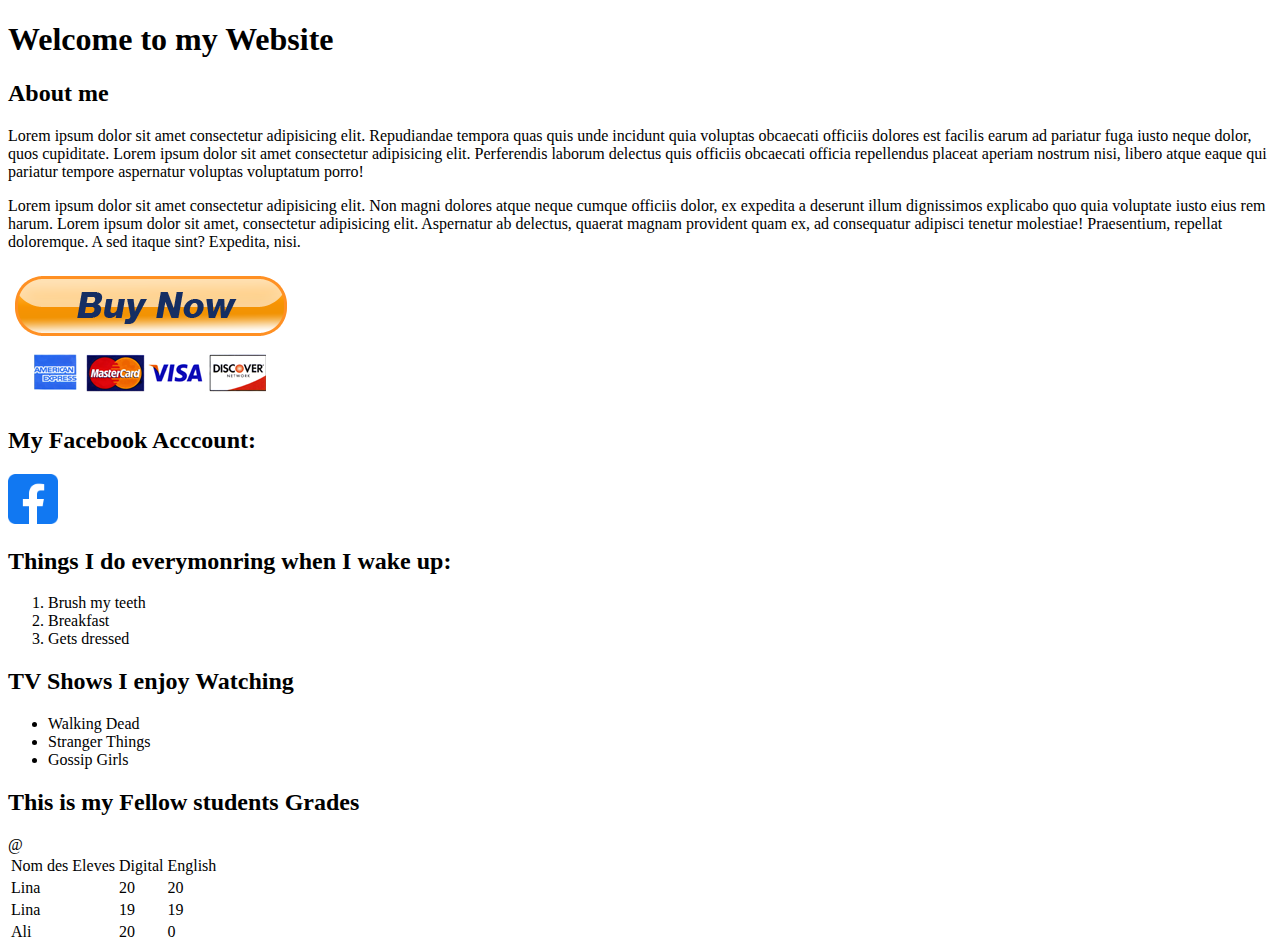
<file: Tronc Commun E/Introduction to HTML.html>
<!DOCTYPE html>
<html>
    <head>
        <title>Malak's Website</title>
    </head>
    <body>
        <h1>Welcome to my Website</h1>
        <h2>About me</h2>
        <p>Lorem ipsum dolor sit amet consectetur adipisicing elit. Repudiandae tempora quas quis unde incidunt quia voluptas obcaecati officiis dolores est facilis earum ad pariatur fuga iusto neque dolor, quos cupiditate. Lorem ipsum dolor sit amet consectetur adipisicing elit. Perferendis laborum delectus quis officiis obcaecati officia repellendus placeat aperiam nostrum nisi, libero atque eaque qui pariatur tempore aspernatur voluptas voluptatum porro!</p>
        <p>Lorem ipsum dolor sit amet consectetur adipisicing elit. Non magni dolores atque neque cumque officiis dolor, ex expedita a deserunt illum dignissimos explicabo quo quia voluptate iusto eius rem harum. Lorem ipsum dolor sit amet, consectetur adipisicing elit. Aspernatur ab delectus, quaerat magnam provident quam ex, ad consequatur adipisci tenetur molestiae! Praesentium, repellat doloremque. A sed itaque sint? Expedita, nisi.</p>
        <a href="https://me.paypal.com" target="_blank"><img src="images/payme.png" alt="Pay me here"></a>
        <br>
        <h2>My Facebook Acccount:</h2>
        <a href="http://facebook.com/sendidach" target="_blank"><img src="images/facebookicon.png" alt="facebook icon" width="50"></a>
        <!--Next time we will working on ...-->
        <!-- This is a way to add an organized list-->
        <h2>Things I do everymonring when I wake up:</h2>
        <ol>
            <li>Brush my teeth</li>
            <li>Breakfast</li>
            <li>Gets dressed</li>
        </ol>
        <h2>TV Shows I enjoy Watching</h2>
        <ul>
            <li>Walking Dead</li>
            <li>Stranger Things</li>
            <li>Gossip Girls</li>
        </ul>
        <h2>This is my Fellow students Grades</h2>
        <table>
            <tr>
                <td>Nom des Eleves</td>
                <td>Digital</td>@
                <td>English</td>
            </tr>
            <tr>
                <td>Lina</td>
                <td>20</td>
                <td>20</td>
            </tr>
            <tr>
                <td>Lina</td>
                <td>19</td>
                <td>19</td>
            </tr>
            <tr>
                <td>Ali</td>
                <td>20</td>
                <td>0</td>
            </tr>
        </table>
    </body>
</html>
</file>
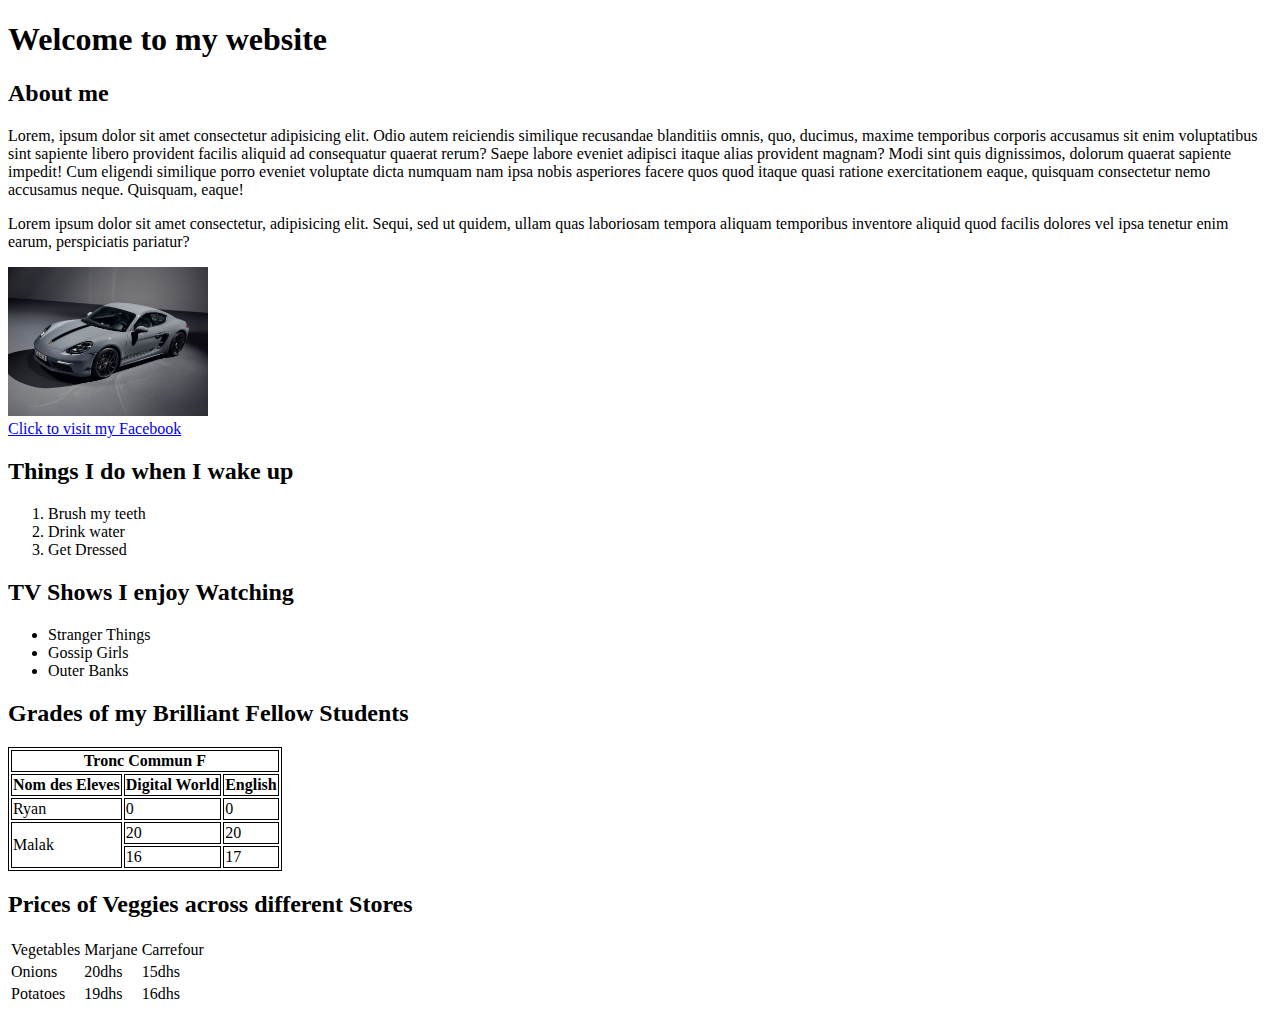
<file: Tronc Commun F/Introduction to HTML.html>
<!DOCTYPE html>
<html>
<head>
    <title>Rima's Website</title>
</head>
<body>
    <h1>Welcome to my website</h1>
    <h2>About me</h2>
    <!--I will be talking about my self and the things I enjoy doing-->
    <p>Lorem, ipsum dolor sit amet consectetur adipisicing elit. Odio autem reiciendis similique recusandae blanditiis omnis, quo, ducimus, maxime temporibus corporis accusamus sit enim voluptatibus sint sapiente libero provident facilis aliquid ad consequatur quaerat rerum? Saepe labore eveniet adipisci itaque alias provident magnam? Modi sint quis dignissimos, dolorum quaerat sapiente impedit! Cum eligendi similique porro eveniet voluptate dicta numquam nam ipsa nobis asperiores facere quos quod itaque quasi ratione exercitationem eaque, quisquam consectetur nemo accusamus neque. Quisquam, eaque!</p>
    <p>Lorem ipsum dolor sit amet consectetur, adipisicing elit. Sequi, sed ut quidem, ullam quas laboriosam tempora aliquam temporibus inventore aliquid quod facilis dolores vel ipsa tenetur enim earum, perspiciatis pariatur?</p>
    <img src="images/porsche-image.jpg" alt="Porsche Image" width="200">
    <br>
    <a href="https://facebook.com/sendidach" target="_blank">Click to visit my Facebook</a>
    <!-- This is an organized list -->
    <h2>Things I do when I wake up</h2>
    <ol>
        <li>Brush my teeth</li>
        <li>Drink water</li>
        <li>Get Dressed</li>
    </ol>
    <!-- This is an unorganized list -->
    <h2>TV Shows I enjoy Watching</h2>
    <ul>
        <li>Stranger Things</li>
        <li>Gossip Girls</li>
        <li>Outer Banks</li>
    </ul>
    <h2>Grades of my Brilliant Fellow Students</h2>
    <table style="border: 1px solid black">
        <tr style="border: 1px solid black">
            <th style="border: 1px solid black" colspan="3">Tronc Commun F</th>
        </tr>
        <tr style="border: 1px solid black">
            <th style="border: 1px solid black">Nom des Eleves</th>
            <th style="border: 1px solid black">Digital World</th>
            <th style="border: 1px solid black">English</th>
        </tr>
        <tr style="border: 1px solid black">
            <td style="border: 1px solid black">Ryan</td>
            <td style="border: 1px solid black">0</td>
            <td style="border: 1px solid black">0</td>
        </tr>
        <tr style="border: 1px solid black">
            <td style="border: 1px solid black" rowspan="2">Malak</td>
            <td style="border: 1px solid black">20</td>
            <td style="border: 1px solid black">20</td>
        </tr>
        <tr style="border: 1px solid black">
            <td style="border: 1px solid black">16</td>
            <td style="border: 1px solid black">17</td>
        </tr>
    </table>
    <h2>Prices of Veggies across different Stores</h2>
    <table>
        <tr>
            <td>Vegetables</td>
            <td>Marjane</td>
            <td>Carrefour</td>
        </tr>
        <tr>
            <td>Onions</td>
            <td>20dhs</td>
            <td>15dhs</td>
        </tr>
        <tr>
            <td>Potatoes</td>
            <td>19dhs</td>
            <td>16dhs</td>
        </tr>
    </table>
</body>
</html>
</file>
<file: Tronc Commun B/style.css>
p {
    background-color: gold;
    color: white;
}
</file>
